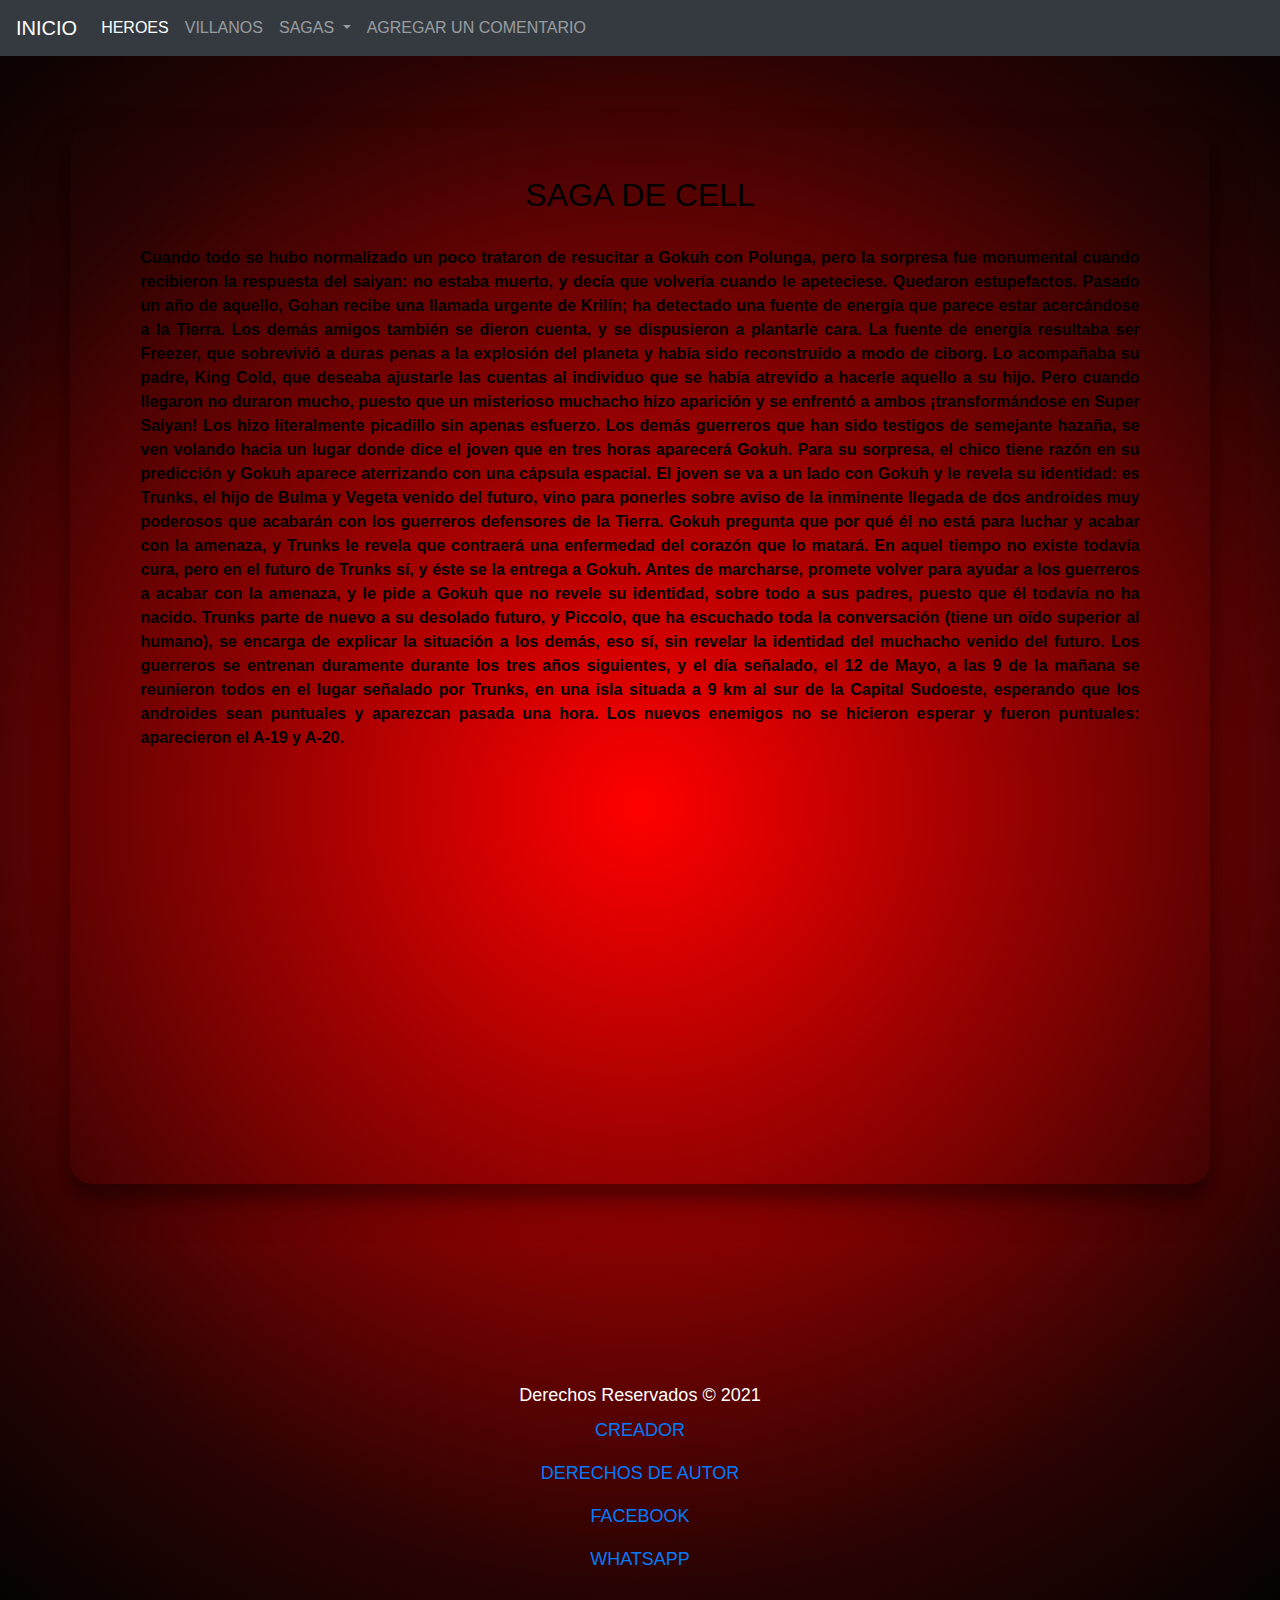
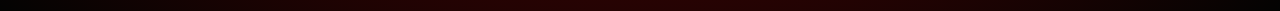
<file: views/saga celula.html>
<!DOCTYPE html>
<html lang="es">

<head>
    <meta charset="utf-8">

    <!--Referencias-->
    <link rel="stylesheet" href="../resources/Bootstrap/bootstrap.min.css">
    <link rel="stylesheet" href="../resources/css/saga celula.css">



    <title>DRAGON BALL BY CRISTOFER</title>


</head>

<body>



    <!--Barra de navehación-->


    <nav class="navbar navbar-expand-lg navbar-dark bg-dark ">
        <a class="navbar-brand" href="../index.html">INICIO</a>
        <button class="navbar-toggler" type="button" data-toggle="collapse" data-target="#navbarSupportedContent" aria-controls="navbarSupportedContent" aria-expanded="false" aria-label="Toggle navigation">
        <span class="navbar-toggler-icon"></span>
        </button>

        <div class="collapse navbar-collapse" id="navbarSupportedContent">
            <ul class="navbar-nav mr-auto">
                <li class="nav-item active">
                    <a class="nav-link" href="../views/heroes.html">HEROES <span class="sr-only">(current)</span></a>
                </li>
                <li class="nav-item">
                    <a class="nav-link" href="../views/villanos.html">VILLANOS</a>
                </li>
                <li class="nav-item dropdown">
                    <a class="nav-link dropdown-toggle" href="#" id="navbarDropdown" role="button" data-toggle="dropdown" aria-haspopup="true" aria-expanded="false">
                SAGAS
            </a>
                    <div class="dropdown-menu" aria-labelledby="navbarDropdown">
                        <a class="dropdown-item" href="../views/saga celula.html">CELL</a>
                        <a class="dropdown-item" href="../views/Saga Frezeer.html">FREZEER</a>
                        <div class="dropdown-divider"></div>
                        <a class="dropdown-item" href="../views/saga de  majin boo.html">MAJIN BOO</a>
                    </div>
                </li>
                <li class="nav-item">
                    <a class="nav-link indisabled" href="../views/agregar comentario.html" tabindex="-1" aria-disabled="true">AGREGAR UN COMENTARIO</a>
                </li>
            </ul>

    </nav>

    <br>
    <br>
    <br>

    <!--Carrusel-->

    <div class="container Carrusel">
        <br>
        <br>

        <div class="row">
            <div class="col">
                <center>
                    <h2 style="color:black">SAGA DE CELL </h2>
                </center>
                <br>

                <p><b> Cuando todo se hubo normalizado un poco trataron de resucitar a Gokuh con Polunga, pero la sorpresa fue monumental cuando recibieron la respuesta del saiyan: no estaba muerto, y decía que volvería cuando le apeteciese. Quedaron estupefactos.
                    Pasado un año de aquello, Gohan recibe una llamada urgente de Krilín; ha detectado una fuente de energía que parece estar acercándose a la Tierra. Los demás amigos también se dieron cuenta, y se dispusieron a plantarle cara. La fuente
                    de energía resultaba ser Freezer, que sobrevivió a duras penas a la explosión del planeta y había sido reconstruído a modo de ciborg. Lo acompañaba su padre, King Cold, que deseaba ajustarle las cuentas al individuo que se había atrevido
                    a hacerle aquello a su hijo. Pero cuando llegaron no duraron mucho, puesto que un misterioso muchacho hizo aparición y se enfrentó a ambos ¡transformándose en Super Saiyan! Los hizo literalmente picadillo sin apenas esfuerzo. Los demás
                    guerreros que han sido testigos de semejante hazaña, se ven volando hacia un lugar donde dice el joven que en tres horas aparecerá Gokuh. Para su sorpresa, el chico tiene razón en su predicción y Gokuh aparece aterrizando con una cápsula
                    espacial. El joven se va a un lado con Gokuh y le revela su identidad: es Trunks, el hijo de Bulma y Vegeta venido del futuro, vino para ponerles sobre aviso de la inminente llegada de dos androides muy poderosos que acabarán con los
                    guerreros defensores de la Tierra. Gokuh pregunta que por qué él no está para luchar y acabar con la amenaza, y Trunks le revela que contraerá una enfermedad del corazón que lo matará. En aquel tiempo no existe todavía cura, pero en
                    el futuro de Trunks sí, y éste se la entrega a Gokuh. Antes de marcharse, promete volver para ayudar a los guerreros a acabar con la amenaza, y le pide a Gokuh que no revele su identidad, sobre todo a sus padres, puesto que él todavía
                    no ha nacido. Trunks parte de nuevo a su desolado futuro, y Piccolo, que ha escuchado toda la conversación (tiene un oído superior al humano), se encarga de explicar la situación a los demás, eso sí, sin revelar la identidad del muchacho
                    venido del futuro. Los guerreros se entrenan duramente durante los tres años siguientes, y el día señalado, el 12 de Mayo, a las 9 de la mañana se reunieron todos en el lugar señalado por Trunks, en una isla situada a 9 km al sur de
                    la Capital Sudoeste, esperando que los androides sean puntuales y aparezcan pasada una hora. Los nuevos enemigos no se hicieron esperar y fueron puntuales: aparecieron el A-19 y A-20. </b></p>
                <br>
                <br>

                <center><iframe width="560" height="315" src="https://www.youtube.com/embed/yzL0OUGSO3Q" title="YouTube video player" frameborder="0" allow="accelerometer; autoplay; clipboard-write; encrypted-media; gyroscope; picture-in-picture" allowfullscreen></iframe></center>
                <br>
                <br>

            </div>


        </div>



    </div>


    <!--Pie de pagina -->
    <br>
    <br>
    <br>
    <br>
    <br>
    <br>
    <br>
    <footer>
        Derechos Reservados &copy; 2021

        <a class="nav-link " href="https://es.wikipedia.org/wiki/Akira_Toriyama#:~:text=Akira%20Toriyama%20(%E9%B3%A5%E5%B1%B1%20%E6%98%8E%20Toriyama,Chrono%20Trigger%20y%20Blue%20Dragon. ">CREADOR  <span class="sr-only ">(current)</span></a>
        <a class="nav-link " href="# ">DERECHOS DE AUTOR<span class="sr-only ">(current)</span></a>

        <a class="nav-link " href="https://www.facebook.com/ ">FACEBOOK <span class="sr-only ">(current)</span></a>
        <a class="nav-link " href="https://web.whatsapp.com/ ">WHATSAPP <span class="sr-only ">(current)</span></a>
    </footer>


    <script src="../resources/Bootstrap/jquery-3.5.1.slim.min.js "></script>
    <script src="../resources/Bootstrap/bootstrap.bundle.min.js "></script>



</body>


</html>
</file>
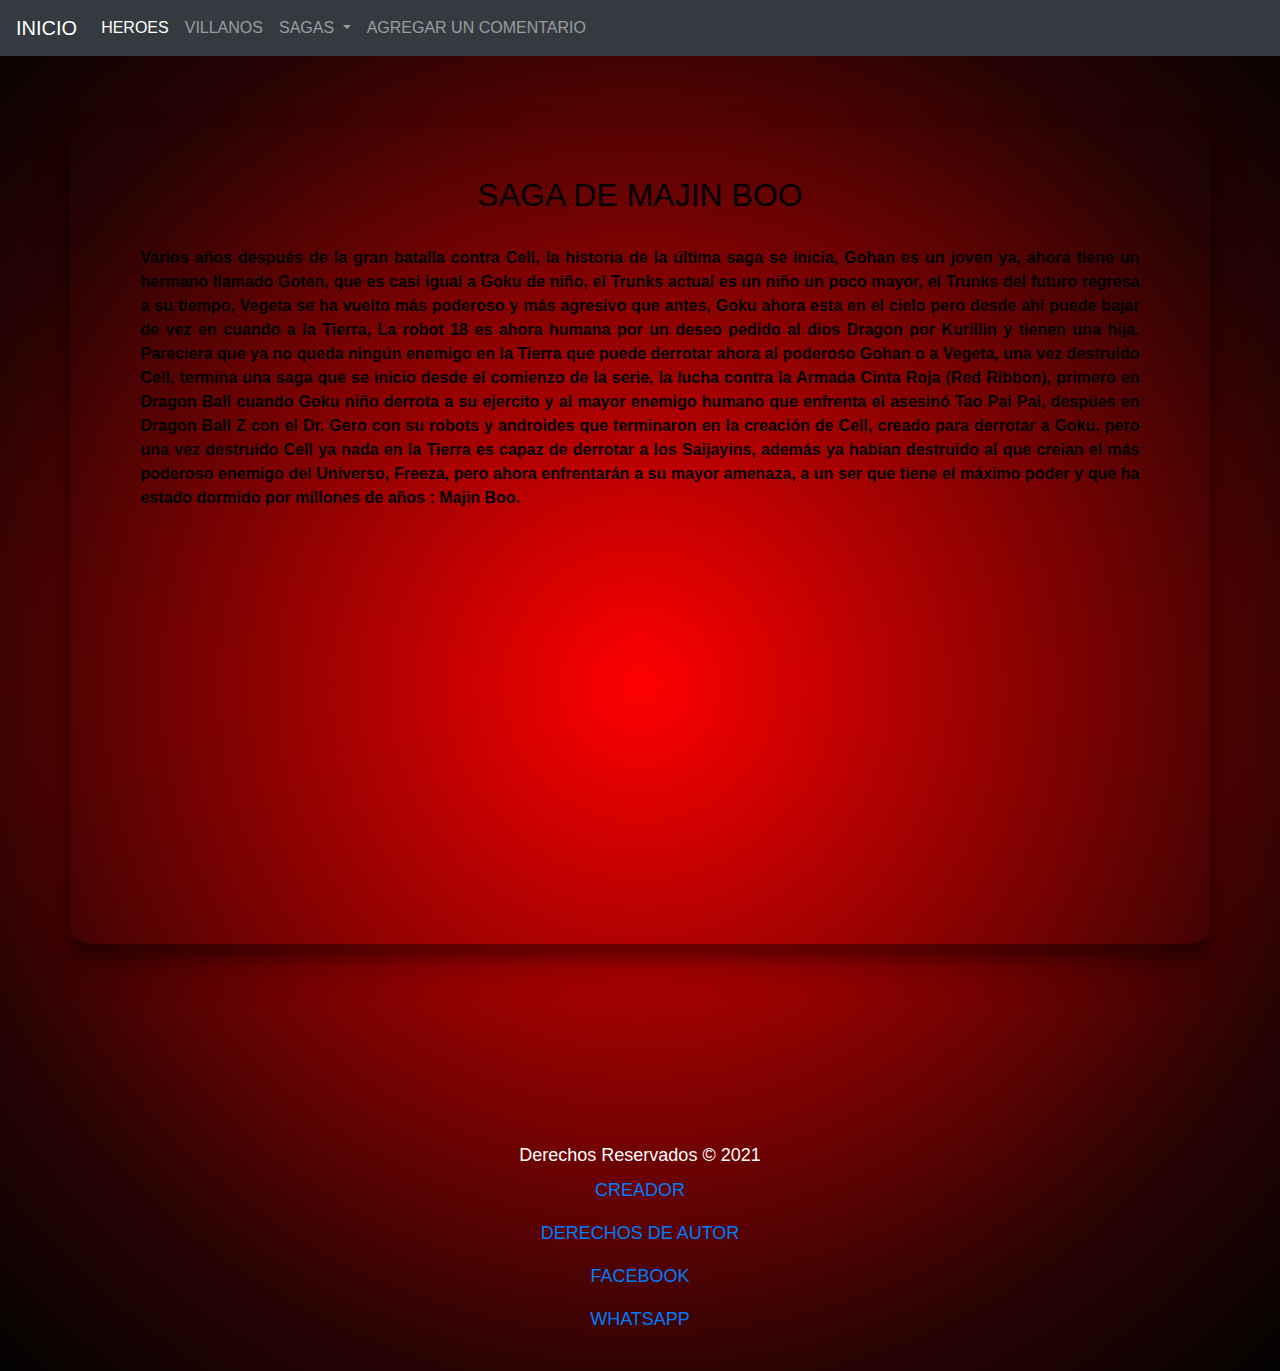
<file: views/saga de  majin boo.html>
<!DOCTYPE html>
<html lang="es">

<head>
    <meta charset="utf-8">

    <!--Referencias-->
    <link rel="stylesheet" href="../resources/Bootstrap/bootstrap.min.css">
    <link rel="stylesheet" href="../resources/css/Saga de maji.css">



    <title>DRAGON BALL BY CRISTOFER</title>


</head>

<body>



    <!--Barra de navehación-->


    <nav class="navbar navbar-expand-lg navbar-dark bg-dark ">
        <a class="navbar-brand" href="../index.html">INICIO</a>
        <button class="navbar-toggler" type="button" data-toggle="collapse" data-target="#navbarSupportedContent" aria-controls="navbarSupportedContent" aria-expanded="false" aria-label="Toggle navigation">
        <span class="navbar-toggler-icon"></span>
        </button>

        <div class="collapse navbar-collapse" id="navbarSupportedContent">
            <ul class="navbar-nav mr-auto">
                <li class="nav-item active">
                    <a class="nav-link" href="../views/heroes.html">HEROES <span class="sr-only">(current)</span></a>
                </li>
                <li class="nav-item">
                    <a class="nav-link" href="../views/villanos.html">VILLANOS</a>
                </li>
                <li class="nav-item dropdown">
                    <a class="nav-link dropdown-toggle" href="#" id="navbarDropdown" role="button" data-toggle="dropdown" aria-haspopup="true" aria-expanded="false">
                SAGAS
            </a>
                    <div class="dropdown-menu" aria-labelledby="navbarDropdown">
                        <a class="dropdown-item" href="../views/saga celula.html">CELL</a>
                        <a class="dropdown-item" href="../views/Saga Frezeer.html">FREZEER</a>
                        <div class="dropdown-divider"></div>
                        <a class="dropdown-item" href="#">MAJIN BOO</a>
                    </div>
                </li>
                <li class="nav-item">
                    <a class="nav-link indisabled" href="../views/agregar comentario.html" tabindex="-1" aria-disabled="true">AGREGAR UN COMENTARIO</a>
                </li>
            </ul>

    </nav>

    <br>
    <br>
    <br>

    <!--Carrusel-->

    <div class="container Carrusel">
        <br>
        <br>

        <div class="row">
            <div class="col">
                <center>
                    <h2 style="color:black">SAGA DE MAJIN BOO </h2>
                </center>
                <br>

                <p><b> Varios años después de la gran batalla contra Cell, la historia de la última saga se inicia, Gohan es un joven ya, ahora tiene un hermano llamado Goten, que es casi igual a Goku de niño, el Trunks actual es un niño un poco mayor, el Trunks del futuro regresa a su tiempo, Vegeta se ha vuelto más poderoso y más agresivo que antes, Goku ahora esta en el cielo pero desde ahí puede bajar de vez en cuando a la Tierra, La robot 18 es ahora humana por un deseo pedido al dios Dragon por Kurillin y tienen una hija.

                    Pareciera que ya no queda ningún enemigo en la Tierra que puede derrotar ahora al poderoso Gohan o a Vegeta, una vez destruido Cell, termina una saga que se inicio desde el comienzo de la serie, la lucha contra la Armada Cinta Roja (Red Ribbon), primero en Dragon Ball cuando Goku niño derrota a su ejercito y al mayor enemigo humano que enfrenta el asesinó Tao Pai Pai, despúes en Dragon Ball Z con el Dr. Gero con su robots y androides que terminaron en la creación de Cell, creado para derrotar a Goku, pero una vez destruido Cell ya nada en la Tierra es capaz de derrotar a los Saijayins, además ya habían destruido al que creian el más poderoso enemigo del Universo, Freeza, pero ahora enfrentarán a su mayor amenaza, a un ser que tiene el máximo poder y que ha estado dormido por millones de años : Majin Boo.</b></p>
                <br>
                <br>

                <center><iframe width="560" height="315" src="https://www.youtube.com/embed/J94wWmOI1zE" title="YouTube video player" frameborder="0" allow="accelerometer; autoplay; clipboard-write; encrypted-media; gyroscope; picture-in-picture" allowfullscreen></iframe></center>
                <br>
                <br>

            </div>


        </div>



    </div>


    <!--Pie de pagina -->
    <br>
    <br>
    <br>
    <br>
    <br>
    <br>
    <br>
    <footer>
        Derechos Reservados &copy; 2021

        <a class="nav-link " href="https://es.wikipedia.org/wiki/Akira_Toriyama#:~:text=Akira%20Toriyama%20(%E9%B3%A5%E5%B1%B1%20%E6%98%8E%20Toriyama,Chrono%20Trigger%20y%20Blue%20Dragon. ">CREADOR  <span class="sr-only ">(current)</span></a>
        <a class="nav-link " href="# ">DERECHOS DE AUTOR<span class="sr-only ">(current)</span></a>

        <a class="nav-link " href="https://www.facebook.com/ ">FACEBOOK <span class="sr-only ">(current)</span></a>
        <a class="nav-link " href="https://web.whatsapp.com/ ">WHATSAPP <span class="sr-only ">(current)</span></a>
    </footer>


    <script src="../resources/Bootstrap/jquery-3.5.1.slim.min.js "></script>
    <script src="../resources/Bootstrap/bootstrap.bundle.min.js "></script>



</body>


</html>
</file>
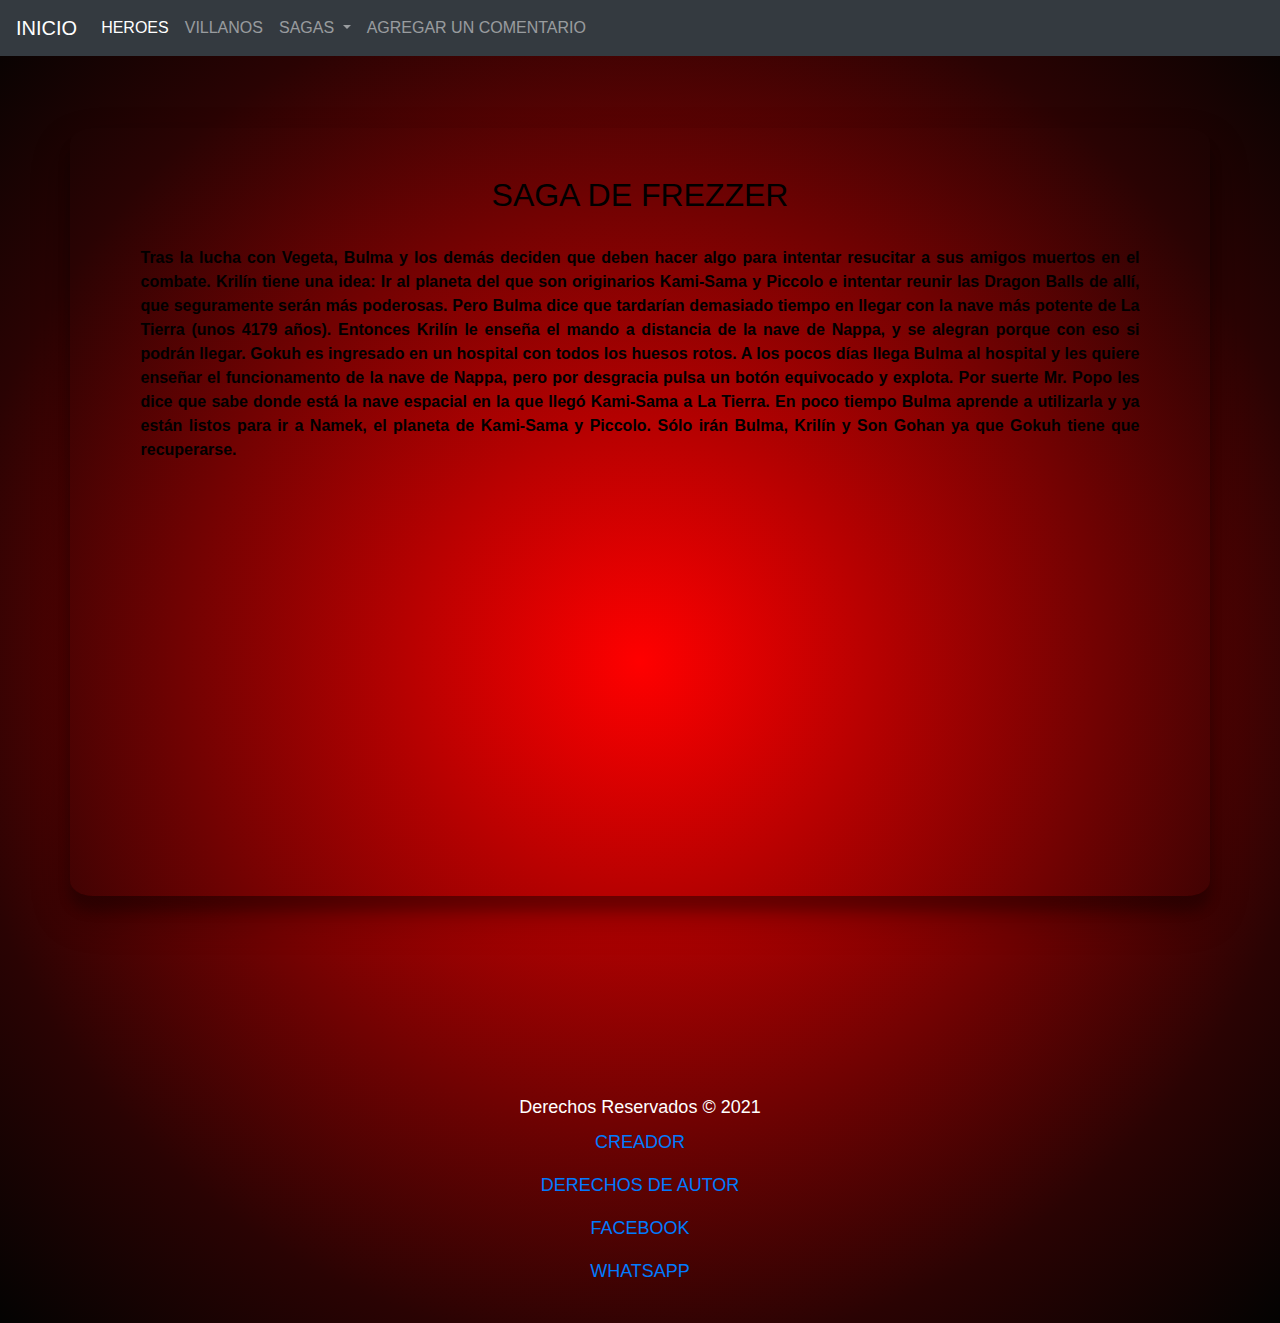
<file: views/Saga Frezeer.html>
<!DOCTYPE html>
<html lang="es">

<head>
    <meta charset="utf-8">

    <!--Referencias-->
    <link rel="stylesheet" href="../resources/Bootstrap/bootstrap.min.css">
    <link rel="stylesheet" href="../resources/css/saga frezeer.css">



    <title>DRAGON BALL BY CRISTOFER</title>


</head>

<body>



    <!--Barra de navehación-->


    <nav class="navbar navbar-expand-lg navbar-dark bg-dark ">
        <a class="navbar-brand" href="../index.html">INICIO</a>
        <button class="navbar-toggler" type="button" data-toggle="collapse" data-target="#navbarSupportedContent" aria-controls="navbarSupportedContent" aria-expanded="false" aria-label="Toggle navigation">
        <span class="navbar-toggler-icon"></span>
        </button>

        <div class="collapse navbar-collapse" id="navbarSupportedContent">
            <ul class="navbar-nav mr-auto">
                <li class="nav-item active">
                    <a class="nav-link" href="../views/heroes.html">HEROES <span class="sr-only">(current)</span></a>
                </li>
                <li class="nav-item">
                    <a class="nav-link" href="../views/villanos.html">VILLANOS</a>
                </li>
                <li class="nav-item dropdown">
                    <a class="nav-link dropdown-toggle" href="#" id="navbarDropdown" role="button" data-toggle="dropdown" aria-haspopup="true" aria-expanded="false">
                SAGAS
            </a>
                    <div class="dropdown-menu" aria-labelledby="navbarDropdown">
                        <a class="dropdown-item" href="../views/saga celula.html">CELL</a>
                        <a class="dropdown-item" href="../views/Saga Frezeer.html">FREZEER</a>
                        <div class="dropdown-divider"></div>
                        <a class="dropdown-item" href="../views/saga de  majin boo.html">MAJIN BOO</a>
                    </div>
                </li>
                <li class="nav-item">
                    <a class="nav-link indisabled" href="../views/agregar comentario.html" tabindex="-1" aria-disabled="true">AGREGAR UN COMENTARIO</a>
                </li>
            </ul>

    </nav>

    <br>
    <br>
    <br>

    <!--Carrusel-->

    <div class="container Carrusel">
        <br>
        <br>

        <div class="row">
            <div class="col">
                <center>
                    <h2 style="color:black">SAGA DE FREZZER </h2>
                </center>
                <br>

                <p><b> Tras la lucha con Vegeta, Bulma y los demás deciden que deben hacer algo para intentar resucitar a sus amigos muertos en el combate. Krilín tiene una idea: Ir al planeta del que son originarios Kami-Sama y Piccolo e intentar reunir las Dragon Balls de allí, que seguramente serán más poderosas. Pero Bulma dice que tardarían demasiado tiempo en llegar con la nave más potente de La Tierra (unos 4179 años). Entonces Krilín le enseña el mando a distancia de la nave de Nappa, y se alegran porque con eso si podrán llegar. Gokuh es ingresado en un hospital con todos los huesos rotos. A los pocos días llega Bulma al hospital y les quiere enseñar el funcionamento de la nave de Nappa, pero por desgracia pulsa un botón equivocado y explota. Por suerte Mr. Popo les dice que sabe donde está la nave espacial en la que llegó Kami-Sama a La Tierra. En poco tiempo Bulma aprende a utilizarla y ya están listos para ir a Namek, el planeta de Kami-Sama y Piccolo. Sólo irán Bulma, Krilín y Son Gohan ya que Gokuh tiene que recuperarse.
                </b></p>
                <br>
                <br>

                <center><iframe width="560" height="315" src="https://www.youtube.com/embed/LqnSPtKkzIg" title="YouTube video player" frameborder="0" allow="accelerometer; autoplay; clipboard-write; encrypted-media; gyroscope; picture-in-picture" allowfullscreen></iframe></center>
                <br>
                <br>

            </div>


        </div>



    </div>


    <!--Pie de pagina -->
    <br>
    <br>
    <br>
    <br>
    <br>
    <br>
    <br>
    <footer>
        Derechos Reservados &copy; 2021

        <a class="nav-link " href="https://es.wikipedia.org/wiki/Akira_Toriyama#:~:text=Akira%20Toriyama%20(%E9%B3%A5%E5%B1%B1%20%E6%98%8E%20Toriyama,Chrono%20Trigger%20y%20Blue%20Dragon. ">CREADOR  <span class="sr-only ">(current)</span></a>
        <a class="nav-link " href="# ">DERECHOS DE AUTOR<span class="sr-only ">(current)</span></a>

        <a class="nav-link " href="https://www.facebook.com/ ">FACEBOOK <span class="sr-only ">(current)</span></a>
        <a class="nav-link " href="https://web.whatsapp.com/ ">WHATSAPP <span class="sr-only ">(current)</span></a>
    </footer>


    <script src="../resources/Bootstrap/jquery-3.5.1.slim.min.js "></script>
    <script src="../resources/Bootstrap/bootstrap.bundle.min.js "></script>



</body>


</html>
</file>
<file: resources/css/saga celula.css>
footer {
    max-width: 10000px;
    /*min-height: 250px;*/
    background-image: url(https://i.gifer.com/origin/69/69050a4e51979d2c71355ddf997dbf0f.gif);
    background-repeat: no-repeat;
    background-position: center center;
    background-size: cover;
    margin: 0 auto;
    border: 0 0 20px 20px;
    color: white;
    text-align: center;
    padding: 30px;
    box-sizing: border-box;
    font-size: 18px;
}

.Carrusel {
    box-shadow: rgba(0, 0, 0, 0.3) 0px 19px 38px, rgba(0, 0, 0, 0.22) 0px 15px 12px;
    border-radius: 2%;
    background-image: url(https://media0.giphy.com/media/TPeGCbJjGLgxW/giphy.gif);
    background-repeat: no-repeat;
    background-position: center center;
    background-size: cover;
}

p {
    font-style: initial;
    text-align: justify;
    padding-left: 5%;
    padding-right: 5%;
    color: black;
}

body {
    background: rgb(255, 0, 0);
    background: radial-gradient(circle, rgba(255, 0, 0, 1) 0%, rgba(42, 3, 3, 1) 75%, rgba(3, 3, 2, 1) 100%);
}
</file>
<file: resources/css/Saga de maji.css>
footer {
    max-width: 10000px;
    /*min-height: 250px;*/
    background-image: url(https://i.gifer.com/origin/69/69050a4e51979d2c71355ddf997dbf0f.gif);
    background-repeat: no-repeat;
    background-position: center center;
    background-size: cover;
    margin: 0 auto;
    border: 0 0 20px 20px;
    color: white;
    text-align: center;
    padding: 30px;
    box-sizing: border-box;
    font-size: 18px;
}

.Carrusel {
    box-shadow: rgba(0, 0, 0, 0.3) 0px 19px 38px, rgba(0, 0, 0, 0.22) 0px 15px 12px;
    border-radius: 2%;
    background-image: url(https://c.tenor.com/8Ltt65SLeFUAAAAC/genki-dama-spirit-bomb.gif);
    background-repeat: no-repeat;
    background-position: center center;
    background-size: cover;
}

p {
    font-style: initial;
    text-align: justify;
    padding-left: 5%;
    padding-right: 5%;
    color: black;
}

body {
    background: rgb(255, 0, 0);
    background: radial-gradient(circle, rgba(255, 0, 0, 1) 0%, rgba(42, 3, 3, 1) 75%, rgba(3, 3, 2, 1) 100%);
}
</file>
<file: resources/css/saga frezeer.css>
footer {
    max-width: 10000px;
    /*min-height: 250px;*/
    background-image: url(https://i.gifer.com/origin/69/69050a4e51979d2c71355ddf997dbf0f.gif);
    background-repeat: no-repeat;
    background-position: center center;
    background-size: cover;
    margin: 0 auto;
    border: 0 0 20px 20px;
    color: white;
    text-align: center;
    padding: 30px;
    box-sizing: border-box;
    font-size: 18px;
}

.Carrusel {
    box-shadow: rgba(0, 0, 0, 0.3) 0px 19px 38px, rgba(0, 0, 0, 0.22) 0px 15px 12px;
    border-radius: 2%;
    background-image: url(https://thumbs.gfycat.com/AptRapidCrustacean-size_restricted.gif);
    background-repeat: no-repeat;
    background-position: center center;
    background-size: cover;
}

p {
    font-style: initial;
    text-align: justify;
    padding-left: 5%;
    padding-right: 5%;
    color: black;
}

body {
    background: rgb(255, 0, 0);
    background: radial-gradient(circle, rgba(255, 0, 0, 1) 0%, rgba(42, 3, 3, 1) 75%, rgba(3, 3, 2, 1) 100%);
}
</file>
